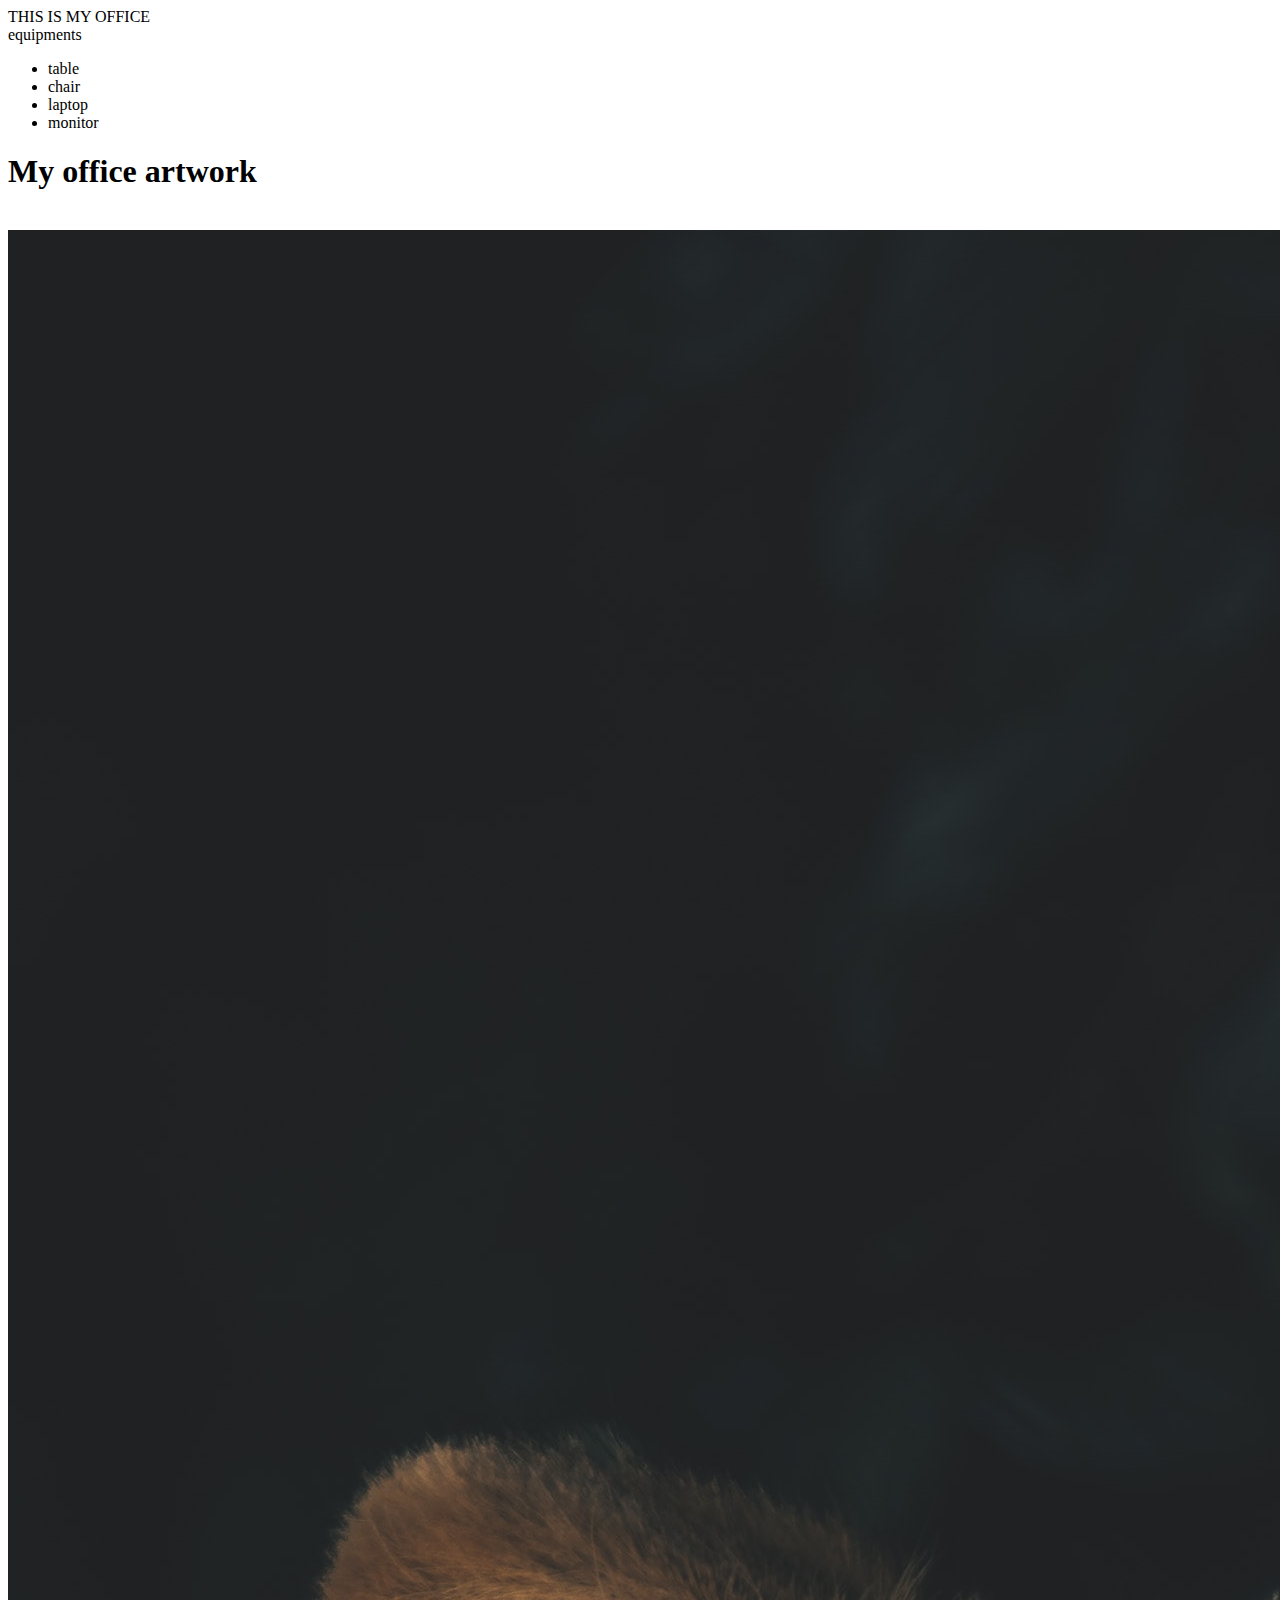
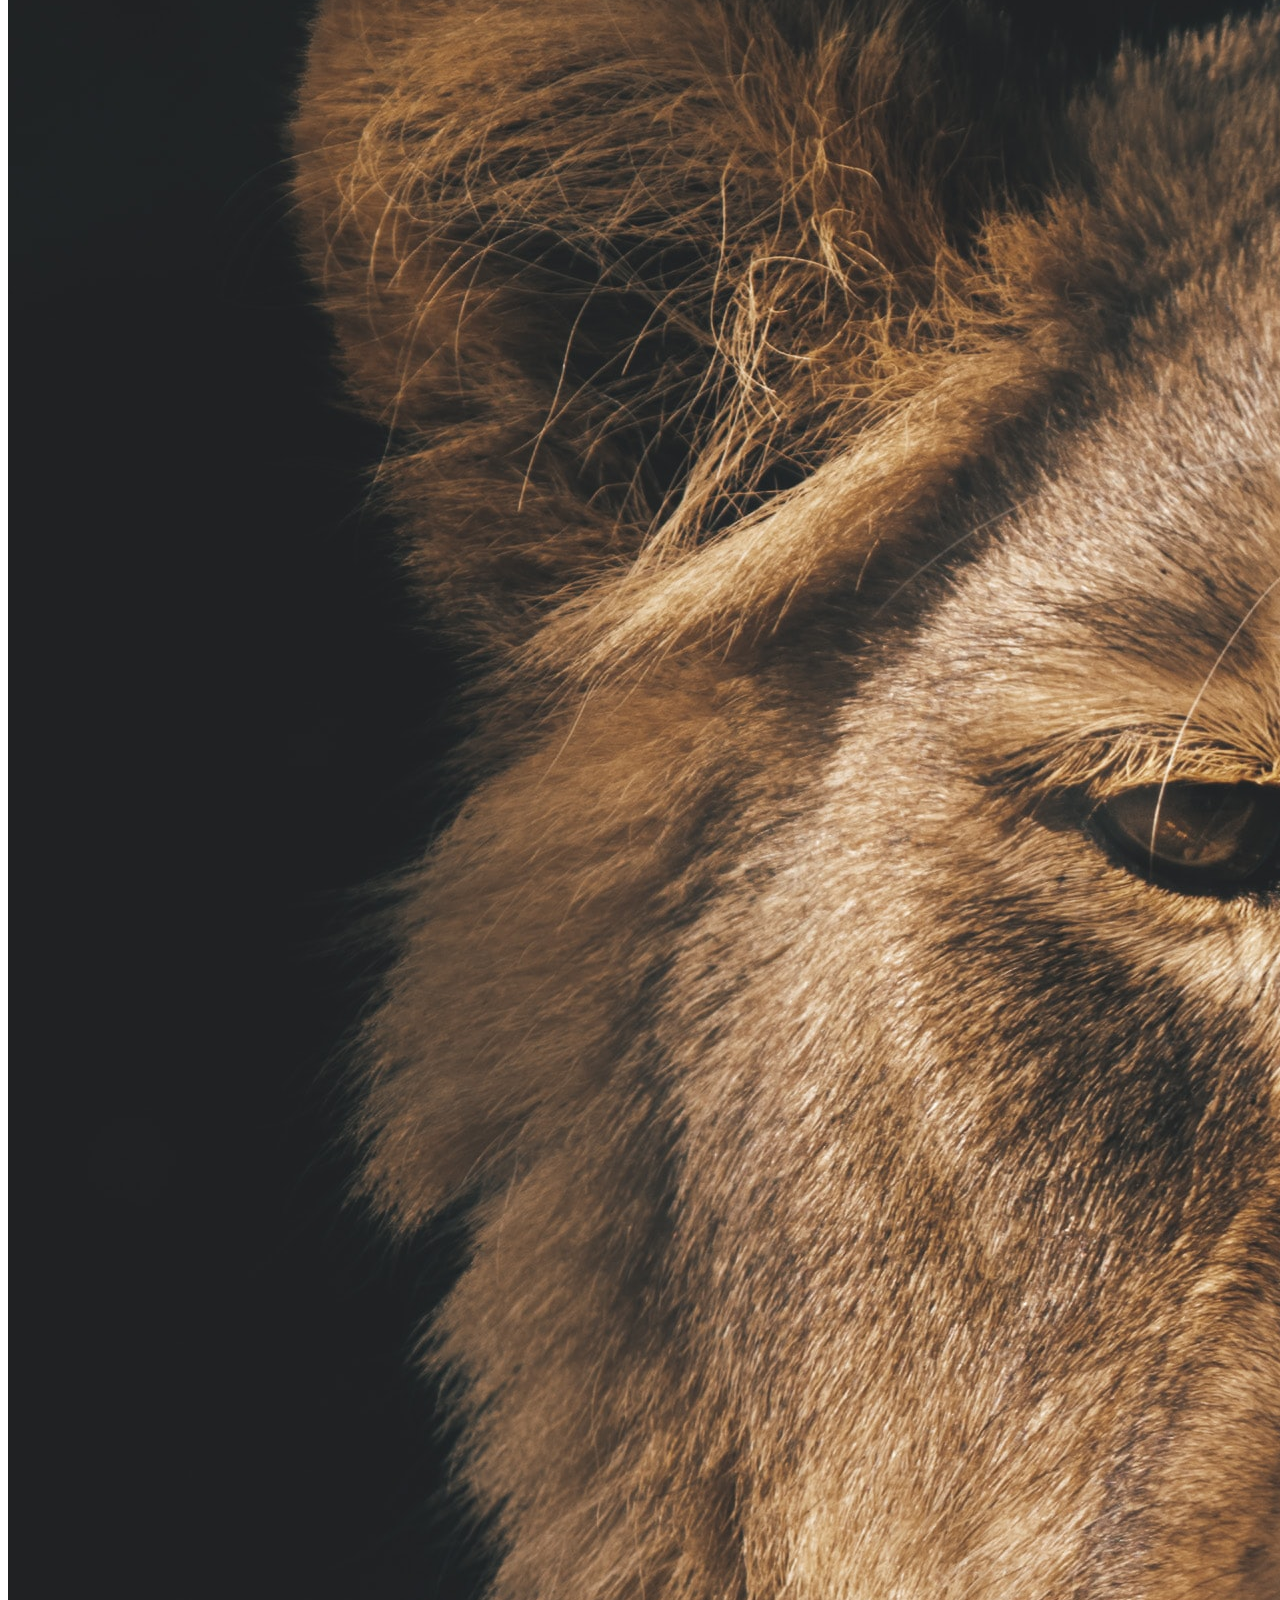
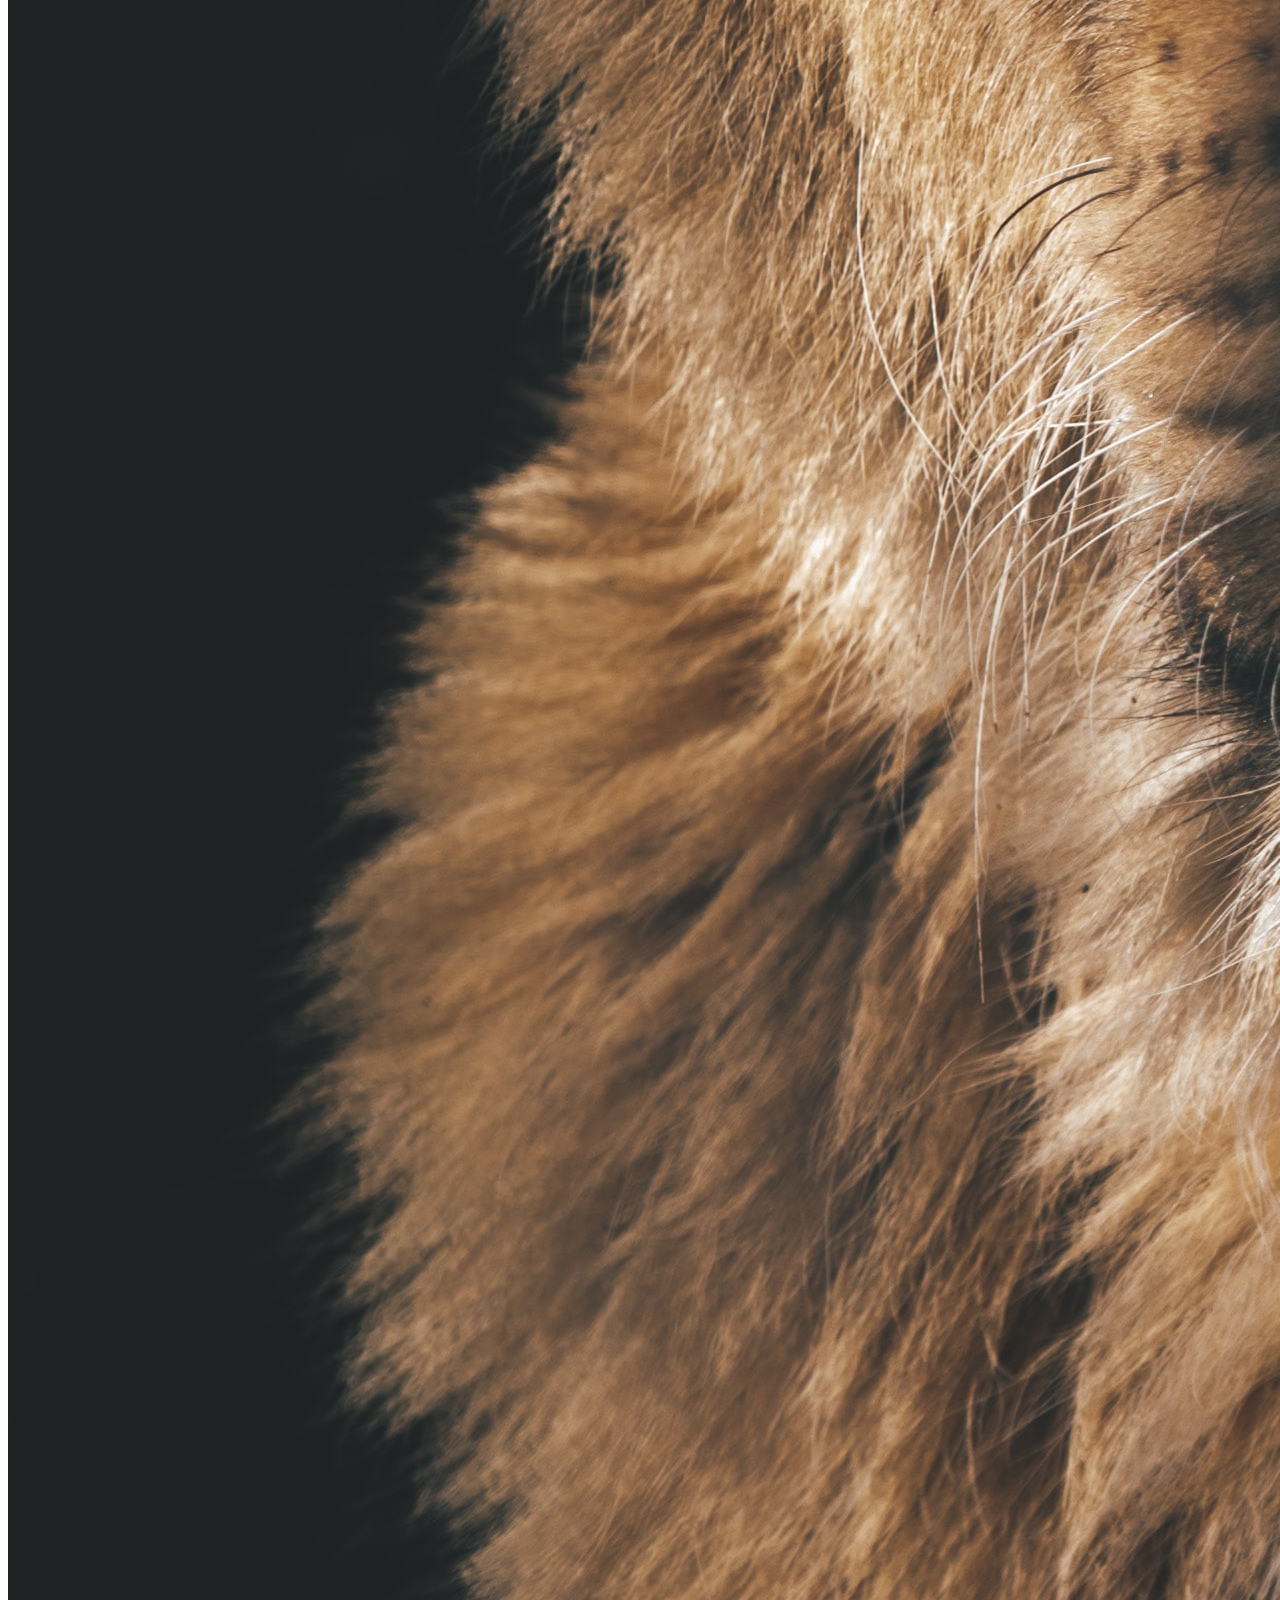
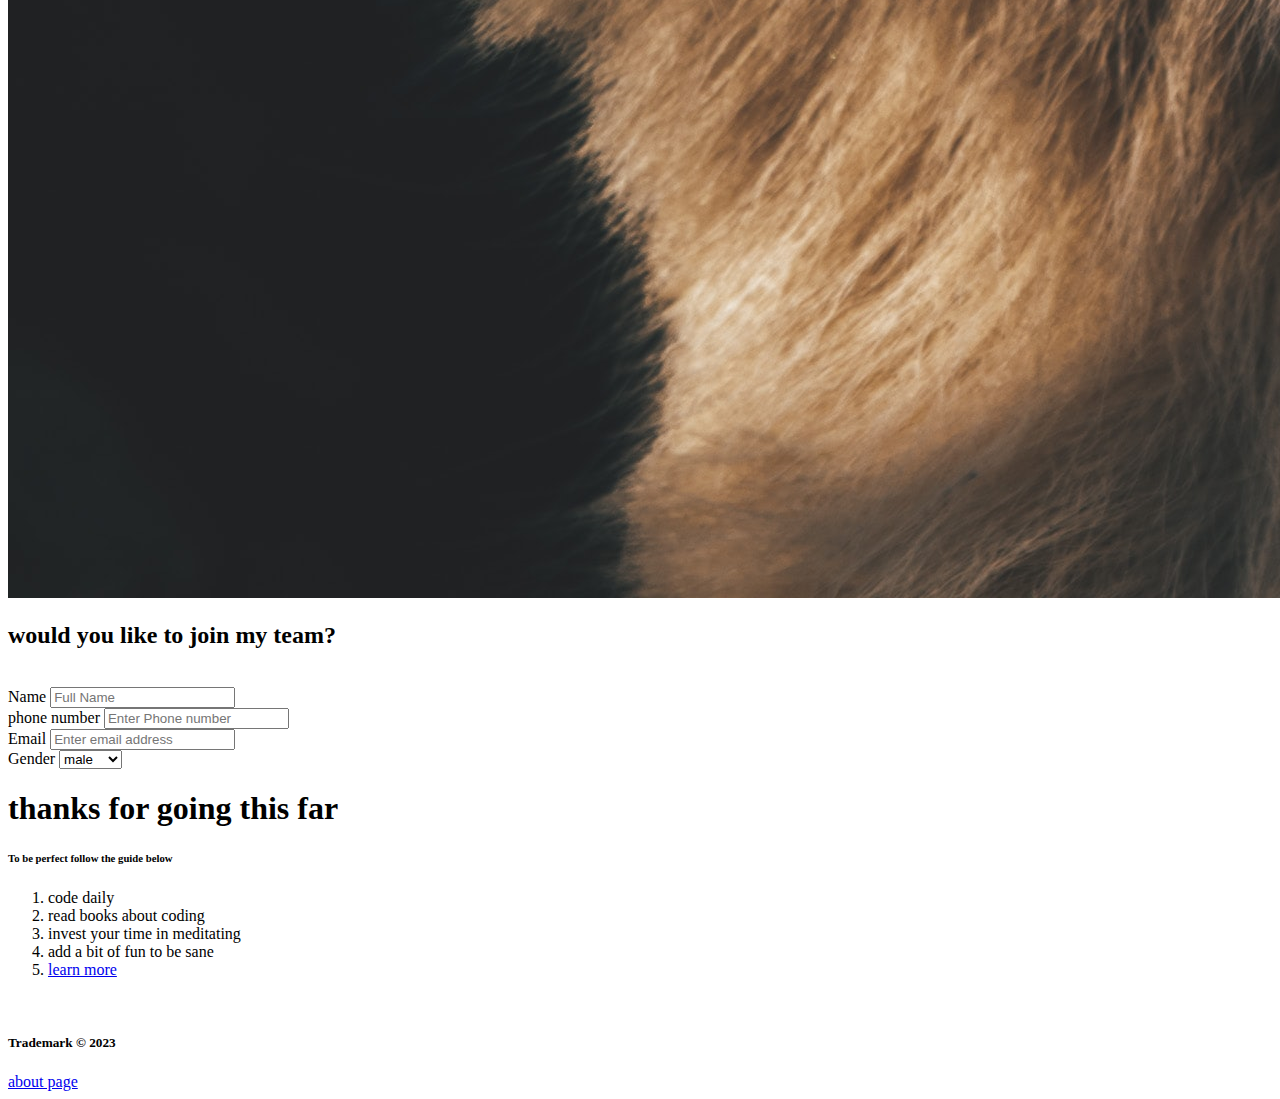
<file: index.html>
<!DOCTYPE html>
<html lang="en">
<head>
    <meta charset="UTF-8">
    <meta http-equiv="X-UA-Compatible" content="IE=edge">
    <meta name="viewport" content="width=device-width, initial-scale=1.0">
    <title>la oficina</title>
</head>
<body>
    <header>
        THIS IS MY OFFICE <br>
        <label for="things i have in my house">equipments</label>
        <ul>
            <li>table</li>
            <li>chair</li>
            <li>laptop</li>
            <li>monitor</li>
        </ul>
    </header>
    <section><h1>My office artwork</h1><br>
        <img src="lion.jpg" alt="An artwork">
    </section>
    <section>
       <h2> would you like to join my team?</h2> <br>
       <form class="form">
        <label for="name">Name</label>
        <input type="text" placeholder="Full Name"><br>
        <label for="phone number">phone number</label>
        <input type="number" placeholder="Enter Phone number"><br>
        <label for="email">Email</label>
        <input type="emaail" placeholder="Enter email address"><br>
        <label for="gender">Gender</label>
        <select option="">
            <option > male</option>
            <option >female</option>
        </select>
        <footer>
            <h1>thanks for going this far</h1>
            <section>
            <h6>To be perfect follow the guide below</h6>
            <ol>
                <li>code daily</li>
                <li>read books about coding</li>
                <li>invest your time in meditating</li>
                <li>add a bit of fun to be sane</li>
                <li> <a href="https://getbootstrap.com/docs/5.0/getting-started/introduction/" target="_blank">learn more</a></li>
            </ol>
        </section><br>
       <p><h5>Trademark &copy; 2023 </h5></p> 
       <a href="about.html">about page</a> 

        </footer>
       </form>
    </section>
</body>
</html>
</file>
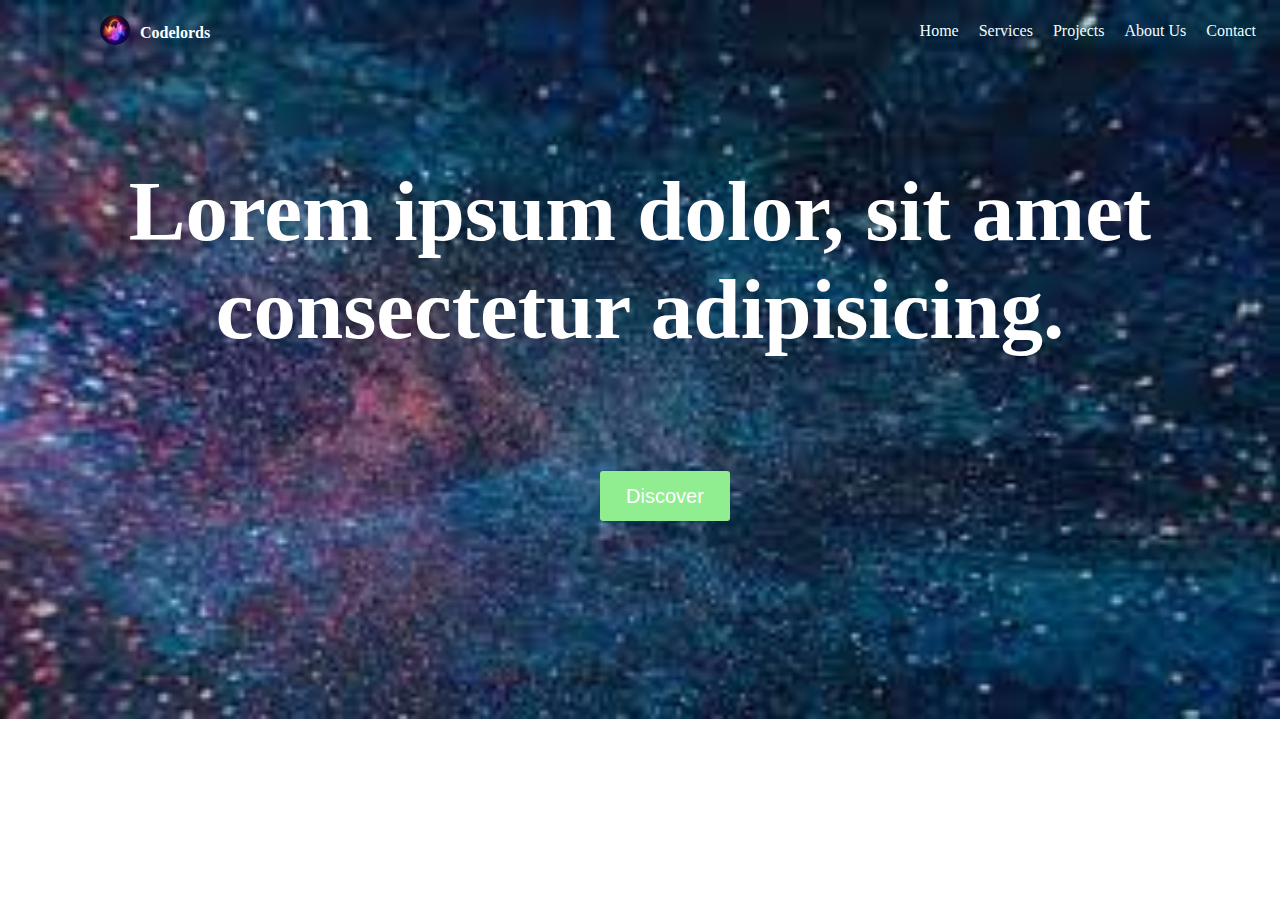
<file: index2.html>
<!DOCTYPE html>
<html lang="en">
<head>
    <meta charset="UTF-8">
    <meta http-equiv="X-UA-Compatible" content="IE=edge">
    <meta name="viewport" content="width=device-width, initial-scale=1.0">
    <title>Document</title>
    <link rel="stylesheet" href="main.css">
</head>
<body>
    <section>
        <img src="abstract.jpg" alt="icon">
        <h4 class="title">Codelords</h4>

        <div>
            <nav>
                <ul>
                    <li>Home</li>
                    <li>Services</li>
                    <li>Projects</li>
                    <li>About Us</li>
                    <li>Contact</li>
                </ul>
            </nav>
        </div>
        <h4 id="desc">Lorem ipsum dolor, sit amet consectetur adipisicing.</h4>
        <button>Discover</button>
    </section>
    
</body>
</html>
</file>
<file: main.css>
body {
    margin: auto;
    padding: 0px;
    /* background-image: url('abstract2.jpg'); */
    background-repeat: no-repeat;
    background-size: 100%;
    background-image: url('abstract2.jpg');
}

img{
    height: 30px;
    width: 30px;
    margin: 15px 0 0 100px;
    border-radius: 50%;
}

.title{
    margin: -25px 0 0 140px;
    color: white;
    font-weight: 700;
}

/* nav{
    background-color: aquamarine;
    width: inherit;
    height: 70px;
    margin-top: -45px;

} */
ul{
    display: flex;
    flex-direction: row;
    list-style: none;
    float: right;
    margin: -25px 24px 0 0;
    color: white;
}

li{
    padding: 5px 0 0 20px;
    color: azure;
}

#desc{
    text-align: center;
    justify-content: center;
    font-size: 85px;
    align-items: center;
    color: #ffffff;
    margin-top: 120px;
}

button{
    display: flex;
    justify-content: center;
    align-items: center;
    color: #ffffff;
    background-color: lightgreen;
    margin: 50px 0 0 600px;
    border: none;
    height: 50px;
    width: 130px;
    border-radius: 3px;
    font-size: 20px;
}

button:hover{
    display: flex;
    justify-content: center;
    align-items: center;
    color: #ffffff;
    background-color: rgba(144, 238, 144, 0);
    margin: 50px 0 0 600px;
    border: 1px solid lightgreen;
    height: 50px;
    width: 130px;
    border-radius: 3px;
    font-size: 20px;
}
</file>
